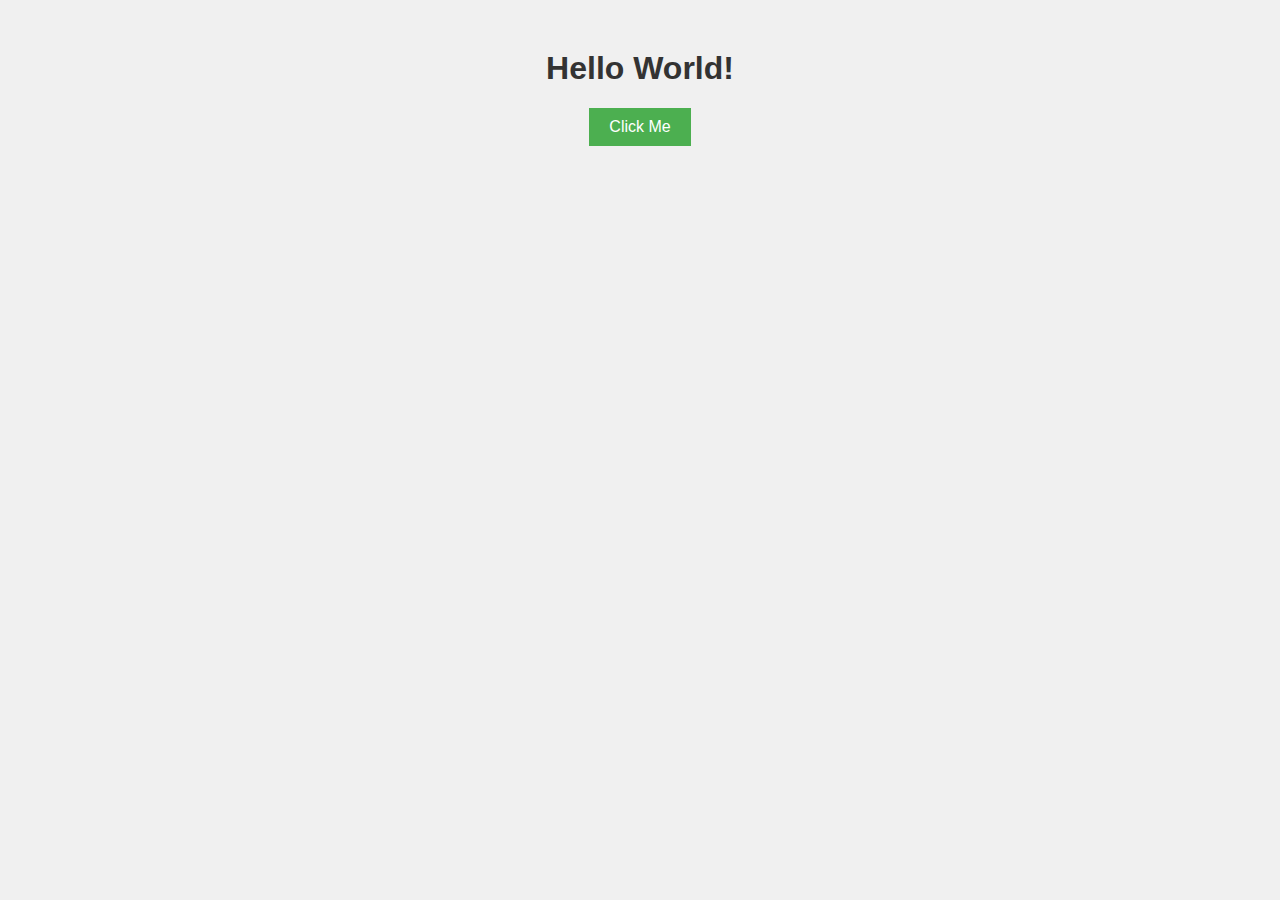
<file: da.html>
<!DOCTYPE html>
<html lang="en">
<head>
  <meta charset="UTF-8">
  <title>Separate HTML CSS JS Example</title>
  <!-- Link to CSS file -->
  <link rel="stylesheet" href="style.css">
</head>
<body>
  <h1>Hello World!</h1>
  <button id="myBtn">Click Me</button>

  <!-- Link to JS file -->
  <script src="script.js"></script>
</body>
</html>
</file>
<file: style.css>
body {
  font-family: Arial, sans-serif;
  text-align: center;
  margin-top: 50px;
  background-color: #f0f0f0;
}

h1 {
  color: #333;
}

button {
  padding: 10px 20px;
  font-size: 16px;
  background-color: #4CAF50;
  color: white;
  border: none;
  cursor: pointer;
}

button:hover {
  background-color: #45a049;
}
</file>
